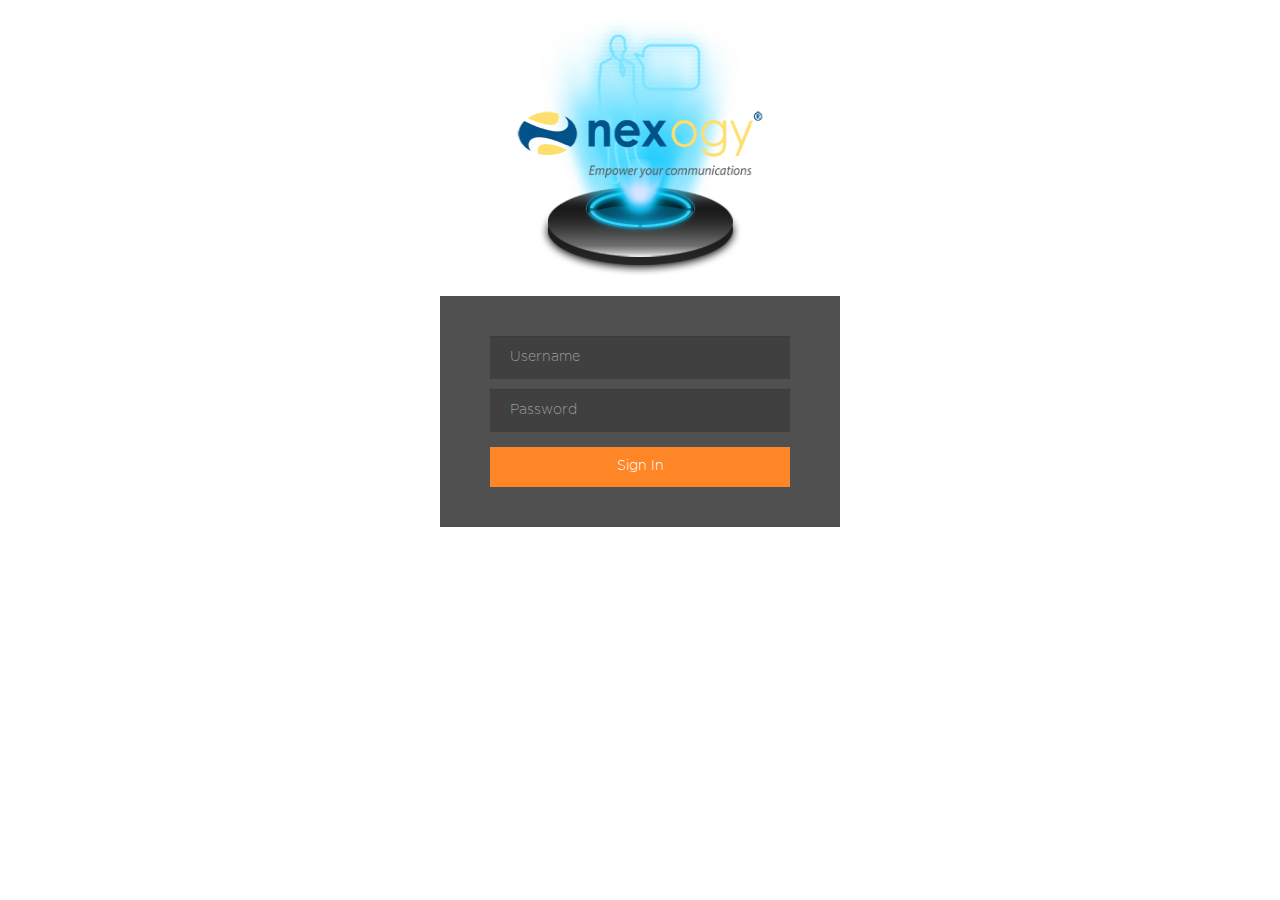
<file: index.html>
<!DOCTYPE html>
<head>
	<title>Nexogy's VDV-100 WebRTC Communicator</title>
	<script type="text/javascript" src="js/jquery-1.11.2.min.js"></script>
	<script type="text/javascript" src="styles/bootstrap/js/bootstrap.min.js"></script>
	<script type="text/javascript" src="js/index.js"></script>
	<link rel="stylesheet" type="text/css" href="styles/bootstrap/css/bootstrap.min.css">
	<link rel="stylesheet" type="text/css" href="styles/login-styles.css">
</head>
<body>
 	<div class="container">
	 	<div class="form-wrap row">
			<div id="login-form">
				<div class="form-header">	
					<img src="assets/icon256.png">
				</div>
				<div class="form-content">
					<form id="frmLogin" action="" method="post">
						<div class="form-group">
							<input type="text" id="txt_username" class="form-control" placeholder="Username" required>
							<input type="password" id="txt_password" class="form-control" placeholder="Password" required>
						</div>
						<button type="submit" id="btn_login" class="btn btn-block sigin">Sign In</button>
					</form>
				</div>
			</div>
			<div id="logged" style="display:none">
				<span>
		  		<i class="fa fa-user"></i>
				</span>
				<h1>You are logged as</h1>
				<h2>Support</h2>
			</div>
	 	</div>

 		<div class="row oncall-screen" id="oncall_screen">
 			<div class="col-md-4 left-side">
 				<div class="video-tab">
 					<div class="header">
 						<h3>Agent Support Video</h3>
 					</div>
 					<div class="container" id="video_container"></div>
 					<div id="incoming-video" style="visibility:hidden;"></div>
 				</div>

 				<div class="chat-container">
					<div class="header">
						<h3>Chat Here!</h3>
					</div>
					<div class="messages">
						<ul id="messages"></ul>
					</div>
					<div class="send-container">
						<form id="frm_send" method="post">
							<input type="text" id="txt_send" class="text-send" placeholder="Write Here!"> 
						</form>
					</div>
				</div>
 			</div>
 			<div class="col-md-8 right-side">
 				<div class="header">
 					<button type="button" class="btn btn-signout" id="btn_signout">Sign out</button>
 					<button class="btn btn-hangup" id="btn_hangup">Hangup</button>
 					<button class="btn btn-hangup" id="btn_reject">Reject</button>
					<button class="btn btn-answer" id="btn_answer">Answer</button>
 				</div>
 			</div>
 		</div>
 	</div>
</body>
</html>
</file>
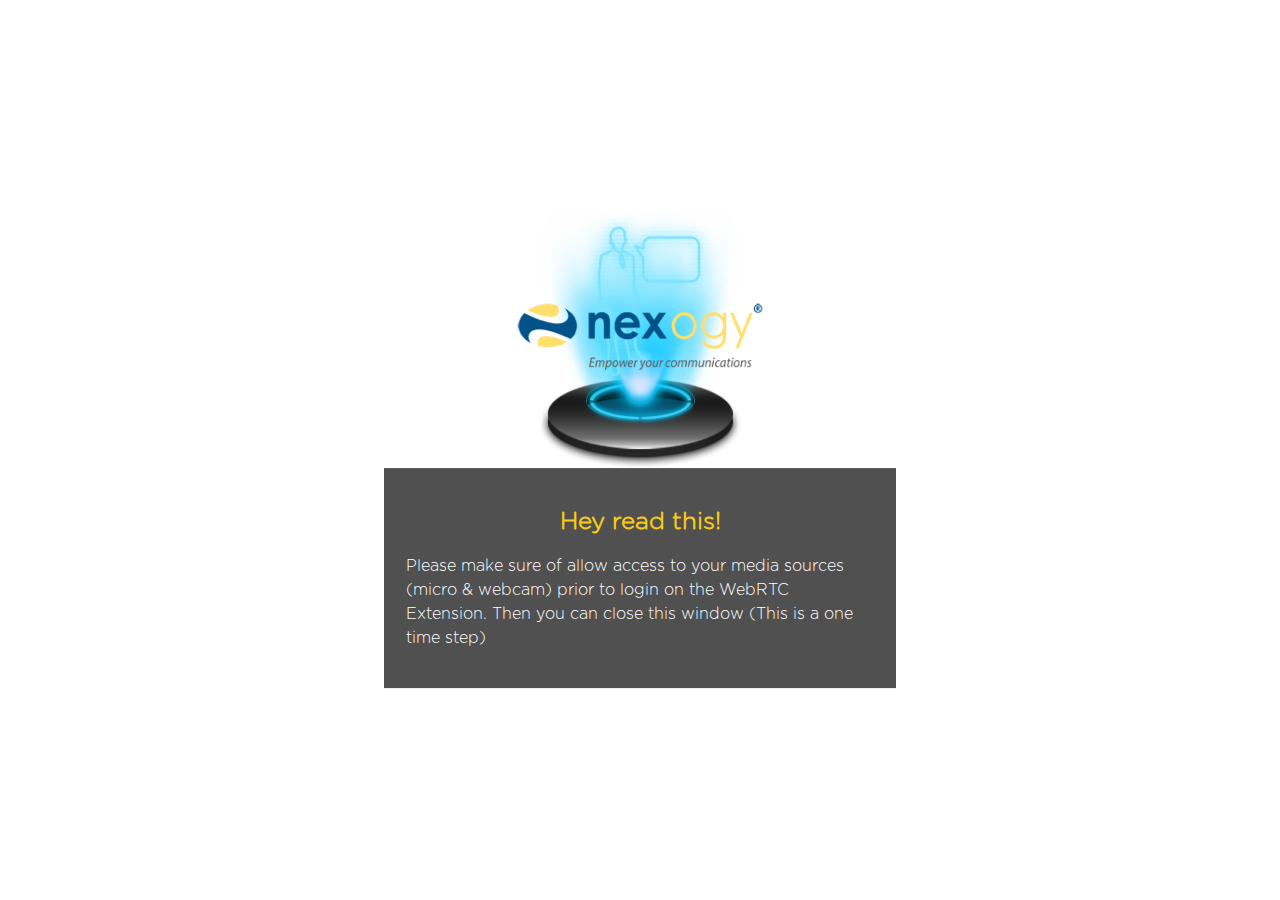
<file: permissions.html>
<head>
	<title>Nexogy's VDV-100 WebRTC Communicator</title>
	<script type="text/javascript" src="js/jquery-1.11.2.min.js"></script>
	<script type="text/javascript" src="js/permissions.js"></script>

	<link rel="stylesheet" type="text/css" href="styles/permissions.css">
</head>
<body>
<div class="container">
		<div class="header">	
			<img src="assets/icon256.png">
		</div>
		<div class="content">
			<h2>Hey read this!</h2>
			<p class="center">Please make sure of allow access to your media sources (micro & webcam) prior to login on the WebRTC Extension. Then you can close this window (This is a one time step)</p>
		</div>
</div>
</body>
</html>
</file>
<file: styles/login-styles.css>
@font-face {
    font-family: Gotham;
    src: url(fonts/Gotham.ttf);
}
@font-face {
    font-family: "Gotham Bold";
    src: url(fonts/Gotham-bold.ttf);
}
body{
  font-family: Gotham;
}
.col-md-4{
  padding: 0;
  margin: 0;
  width: 28.333333%;
}
.form-wrap{
  width: 100%;
  margin: 0 auto;
  max-width: 400px;
}
.form-header {
  padding: 20px 0;
  text-align: center;
  border-radius: 10px 10px 0 0;
  background-color: #fff;
}
.form-content{
	background-color: #505050;
  	padding: 40px 50px;
}

.form-group {
  margin-bottom: 15px;
}
.form-group input[type="text"],
.form-group input[type="password"]{
  background-color: #404040;
  padding-left: 20px;
  border-radius: 0;
  border: none;
  margin-bottom: 10px;
  color: #ccc;
  height: 43px;
  width: 100%
}
.form-group input[type="text"]:focus,
.form-group input[type="password"]:focus{
  background: #FFF;
  color: #000;
}
.btn {
  display: inline-block;
  margin-bottom: 0;
  font-weight: normal;
  text-align: center;
  vertical-align: middle;
  touch-action: manipulation;
  cursor: pointer;
  background-image: none;
  border: 1px solid transparent;
  white-space: nowrap;
  padding: 6px 12px;
  font-size: 14px;
  line-height: 1.42857;
  border-radius: 4px;
  -webkit-user-select: none;
  -moz-user-select: none;
  -ms-user-select: none;
  user-select: none;
}
.sigin{
  padding-top: 10px;
  padding-bottom: 10px;
  background-color: #FF8627;
  color: #fff;
  -webkit-transition: background-color 300ms linear;
  -moz-transition: background-color 300ms linear;
  -o-transition: background-color 300ms linear;
  -ms-transition: background-color 300ms linear;
  transition: background-color 300ms linear;
  border:none;
  display: block;
  width: 100%;
  border-radius: 0;
}
.sigin:hover{
	color: #FFF;
	background: #ff6610;
}
.oncall-screen{
	display: none;
}
.video-tab{
	height: 300px;
	border: 1px solid #eee;
	margin-bottom: 20px;
	width: 100%;
}
.video-tab .header{
	height: 35px;
	border-bottom: 1px solid #eee;
	text-align: center;
}
.chat-container{
	width: 100%;
	height: 300px;
	border: 1px solid #eee;
	background: #505050;
}
.chat-container .header{
	color: #fff;
	border-bottom: 1px solid #fff;
	text-align: center;
}
.right-side .header{
	padding: 15px;
	text-align: right;
}
.btn-hangup{
	background: #ee2b31;
	color: #fff;
}
.btn-hangup:hover{
	background: #a21d21;
	color: #FFF;
}
.btn-signout{
  background: #000;
  color: #FFF;
}
.btn-signout:hover{
  background: #000;
  color: #FFF;
}
.btn-answer{
	background: #2dcc70;
	color: #fff;
}
.btn-answer:hover{
	background: #1aaf5d;
	color: #FFF;
}
.modal-content{
	background: #505050;
	color: #FFF;
}
.modal-header{
	border-bottom: 1px solid #fff;
}
.modal-footer{
	border-top: 1px solid #fff;
}
.glyphicon{
	color: #fff;
}
.video-tab .container {
  width: 100%;
  padding: 0;
  margin: 0px;
}
.video-tab .container {
  width: 100%;
  padding: 0px;
  margin: 0px;
}

.chat-container .messages{
  width: 100%;
  height: 200px;
  text-align: right;
  margin-right: 5px;
  position: relative;
  overflow:auto;
}
.chat-container .messages ul{
  list-style-type: none;
  margin-left: 0;
  padding-left: 15px;
}
#messages{
    bottom: 0px;
    right: 0px;
    margin: 25px 25px 0 0;
    font-size: 13px;
    font-family:Gotham; 
    color: #FFF;
}
.chat-container .send-container{
  width: 100%;
  height: 80px;
}
.chat-container .send-container input[type="text"]{
  width: 100%;
  height: 80px;
  border-top: 1px solid #fff;
  border-left: 1px solid #505050;
  border-right: 1px solid #505050;
  border-bottom: none;
  background: #505050;
  padding:10px;
  resize: none;
  border-radius: 0px 0px 10px 10px;
}
.send-container input[type="text"]:focus{
  background: #FFF;
  border: 1px solid #505050;
  border-top: 1px solid #fff;
  outline: 0;
  color: #000;
}
.contact-sender{
  font-weight: bold;
    color: lightseagreen;
    font-family: "Gotham Bold";
    text-transform: capitalize;
}
.contact-receiver{
  font-weight: bold;
    color: crimson;
    font-family: "Gotham Bold";
    text-transform: capitalize;
}
li.recieve {
  text-align: left;
  margin-left: 10px;
  right: 100%;
}
::-webkit-scrollbar 
{
    width: 5px;
    background-color:#505050;
}
</file>
<file: styles/permissions.css>
@font-face {
    font-family: Gotham;
    src: url(fonts/Gotham.ttf);
}
@font-face {
    font-family: "Gotham Bold";
    src: url(fonts/Gotham-bold.ttf);
}
body{
	font-family: Gotham;
}
.container{
 position: fixed;
 top: 50%;
 left: 50%;
  /* bring your own prefixes */
 transform: translate(-50%, -50%);
 font-style: 14px;
 line-height: 1.5em;
 width: 40%;
}
.container .header{
	text-align: center;
}
.container h2{
	text-align: center;
	color: #f7ca18;
}
.container .content{
	background: #505050;
	color: #FFF;
	padding: 22px;
}
</file>
